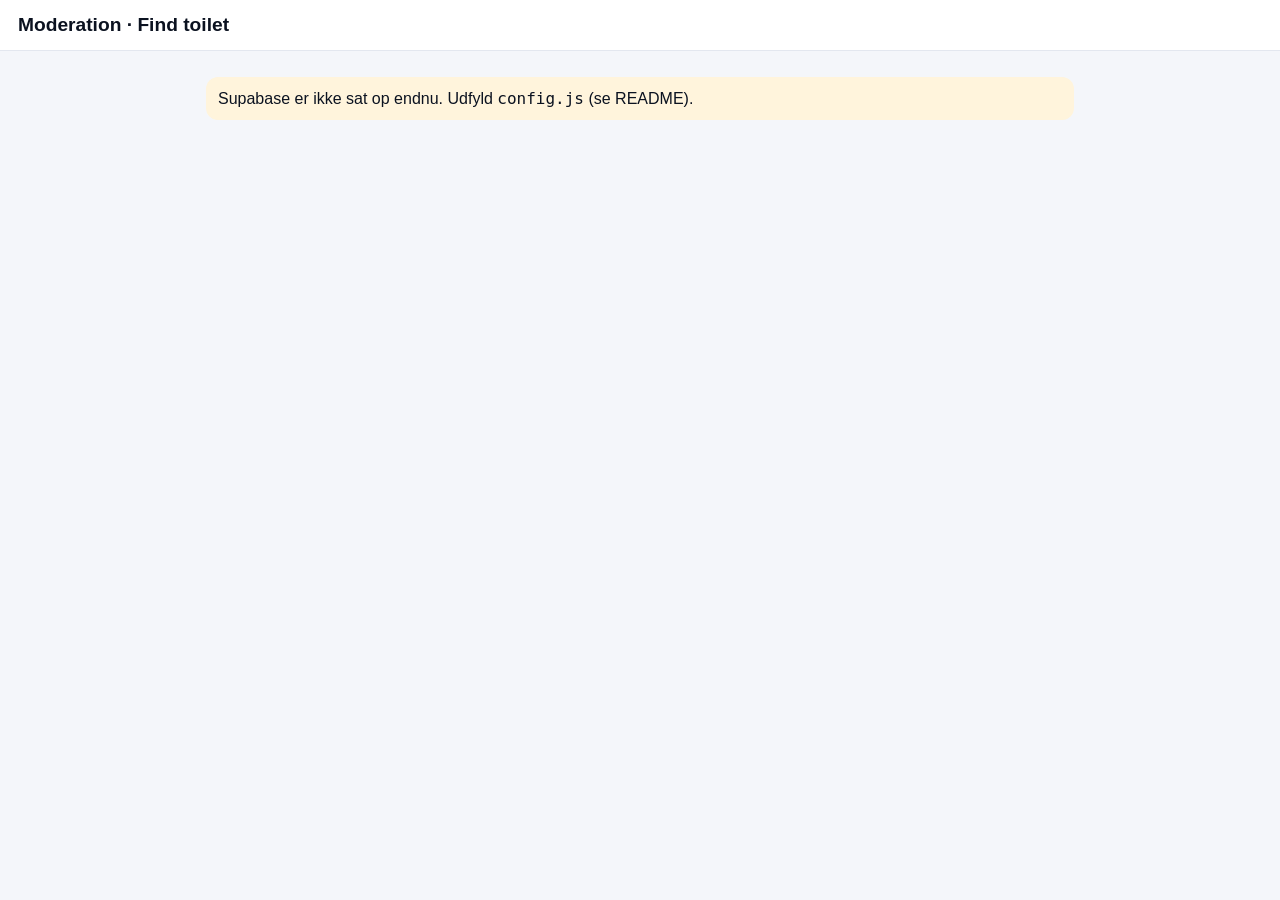
<file: moderation.html>
<!doctype html>
<html lang="da">
<head>
<meta charset="utf-8">
<meta name="viewport" content="width=device-width, initial-scale=1">
<meta name="robots" content="noindex,nofollow">
<title>Moderation – Find toilet</title>
<style>
:root{--pri:#1652f0;--ink:#0b1220;--muted:#4f5a6e;--line:#e3e7ef;--soft:#f4f6fa;--ok:#0d8a4c;--bad:#b42318}
*{box-sizing:border-box}body{margin:0;font-family:-apple-system,"Inter","Segoe UI",Roboto,sans-serif;color:var(--ink);background:var(--soft);font-size:16px}
header{background:#fff;border-bottom:1px solid var(--line);padding:14px 18px;display:flex;justify-content:space-between;align-items:center;position:sticky;top:0;z-index:2}
h1{font-size:1.2rem;margin:0}main{max-width:900px;margin:0 auto;padding:16px}
.card{background:#fff;border:1px solid var(--line);border-radius:16px;padding:16px;margin:12px 0}
button,input{font:inherit}button{min-height:44px;padding:0 16px;border-radius:12px;border:1.5px solid var(--line);background:#fff;font-weight:700;cursor:pointer}
button.pri{background:var(--pri);color:#fff;border-color:var(--pri)}button.ok{background:var(--ok);color:#fff;border-color:var(--ok)}button.bad{color:var(--bad);border-color:#f1c4bf}
input{width:100%;min-height:46px;border:1.5px solid var(--line);border-radius:12px;padding:0 12px;margin:4px 0 12px}
.tabs{display:flex;gap:6px;margin:8px 0}.tabs button[aria-selected=true]{background:var(--ink);color:#fff;border-color:var(--ink)}
.item{display:grid;grid-template-columns:160px 1fr;gap:14px;align-items:start}.item img{width:160px;height:160px;object-fit:cover;border-radius:12px;background:var(--soft)}
.item.txt{grid-template-columns:1fr}.meta{color:var(--muted);font-size:.9rem}.acts{display:flex;gap:8px;flex-wrap:wrap;margin-top:10px}
.stars{color:#f5a623;font-size:1.2rem;letter-spacing:2px}.empty{color:var(--muted);text-align:center;padding:30px}
.msg{padding:12px;border-radius:12px;background:#fff4dc;margin:10px 0}
</style>
</head>
<body>
<header><h1>Moderation · Find toilet</h1><button id="out" hidden>Log ud</button></header>
<main>
  <div id="cfg" class="msg" hidden>Supabase er ikke sat op endnu. Udfyld <code>config.js</code> (se README).</div>
  <section id="login" class="card" hidden>
    <h2>Log ind</h2><p class="meta">Brug den moderator-bruger, du har oprettet i Supabase (Authentication → Users).</p>
    <form id="lf"><label>E-mail<input id="em" type="email" autocomplete="username" required></label>
    <label>Adgangskode<input id="pw" type="password" autocomplete="current-password" required></label>
    <button class="pri" type="submit">Log ind</button></form><div id="lerr" class="msg" hidden></div>
  </section>
  <section id="app" hidden>
    <div class="tabs" role="tablist"><button role="tab" data-v="pending" aria-selected="true">Venter</button><button role="tab" data-v="approved" aria-selected="false">Godkendt</button><button role="tab" data-v="rejected" aria-selected="false">Afvist</button></div>
    <h2>Billeder <span id="np" class="meta"></span></h2><div id="photos"></div>
    <h2>Kommentarer <span id="nc" class="meta"></span></h2><div id="comments"></div>
  </section>
</main>
<script src="config.js"></script>
<script src="data/toiletter.js"></script>
<script>
(function () {
  'use strict';
  const C = window.TOILET_CONFIG || {}, U = String(C.supabaseUrl || '').replace(/\/+$/, ''), K = C.supabaseAnonKey || '';
  const $ = id => document.getElementById(id), esc = s => String(s == null ? '' : s).replace(/[&<>"']/g, c => ({ '&': '&amp;', '<': '&lt;', '>': '&gt;', '"': '&quot;', "'": '&#39;' }[c]));
  const NAMES = new Map((window.TOILET_DATA ? TOILET_DATA.features : []).map(f => [f.properties.id, f.properties.name + (f.properties.address ? ', ' + f.properties.address : '')]));
  if (!U || !K) { $('cfg').hidden = false; return; }
  let tok = JSON.parse(sessionStorage.getItem('mod_tok') || 'null'), view = 'pending';
  const H = x => Object.assign({ apikey: K, Authorization: 'Bearer ' + (tok ? tok.access_token : K) }, x || {});
  async function api(path, opt) { const r = await fetch(U + path, Object.assign({}, opt, { headers: H((opt || {}).headers) })); if (r.status === 401) { logout(); throw new Error('Logget ud'); } if (!r.ok) throw new Error(r.status + ' ' + await r.text()); return r.status === 204 ? null : r.json(); }
  function logout() { tok = null; sessionStorage.removeItem('mod_tok'); show(); }
  function show() { $('login').hidden = !!tok; $('app').hidden = !tok; $('out').hidden = !tok; if (tok) load(); }
  $('lf').addEventListener('submit', async e => {
    e.preventDefault(); $('lerr').hidden = true;
    try {
      const r = await fetch(U + '/auth/v1/token?grant_type=password', { method: 'POST', headers: { apikey: K, 'Content-Type': 'application/json' }, body: JSON.stringify({ email: $('em').value, password: $('pw').value }) });
      const j = await r.json(); if (!r.ok) throw new Error(j.error_description || j.msg || 'Forkert e-mail eller adgangskode');
      tok = j; sessionStorage.setItem('mod_tok', JSON.stringify({ access_token: j.access_token }));
      const me = await api('/rest/v1/moderators?select=user_id'); if (!me.length) { $('lerr').textContent = 'Brugeren er ikke moderator. Kør insert-linjen nederst i migration.sql.'; $('lerr').hidden = false; tok = null; sessionStorage.removeItem('mod_tok'); return; }
      show();
    } catch (err) { $('lerr').textContent = err.message; $('lerr').hidden = false; }
  });
  $('out').onclick = logout;
  document.querySelectorAll('[data-v]').forEach(b => b.onclick = () => { view = b.dataset.v; document.querySelectorAll('[data-v]').forEach(x => x.setAttribute('aria-selected', x === b)); load(); });
  async function img(path) { const r = await fetch(U + '/storage/v1/object/authenticated/toilet-photos/' + path, { headers: H() }); return r.ok ? URL.createObjectURL(await r.blob()) : ''; }
  const when = d => new Date(d).toLocaleString('da-DK', { dateStyle: 'medium', timeStyle: 'short' });
  const acts = (kind, id, path) => `<div class="acts">${view !== 'approved' ? `<button class="ok" data-act="approved" data-k="${kind}" data-id="${id}">Godkend</button>` : ''}${view !== 'rejected' ? `<button class="bad" data-act="rejected" data-k="${kind}" data-id="${id}">Afvis</button>` : ''}<button class="bad" data-act="delete" data-k="${kind}" data-id="${id}" data-path="${esc(path || '')}">Slet helt</button></div>`;
  async function load() {
    const ph = await api(`/rest/v1/photos?select=id,toilet_id,path,width,height,created_at&status=eq.${view}&order=created_at.asc&limit=50`);
    const cm = await api(`/rest/v1/ratings?select=id,toilet_id,stars,comment,created_at&status=eq.${view}&comment=not.is.null&order=created_at.asc&limit=100`);
    $('np').textContent = '(' + ph.length + ')'; $('nc').textContent = '(' + cm.length + ')';
    $('photos').innerHTML = ph.length ? ph.map(p => `<div class="card item" data-row="p${p.id}"><img alt="Indsendt billede" data-src="${esc(p.path)}"><div><b>${esc(NAMES.get(p.toilet_id) || 'Toilet #' + p.toilet_id)}</b><div class="meta">${when(p.created_at)} · ${p.width}×${p.height}</div>${acts('photos', p.id, p.path)}</div></div>`).join('') : '<div class="empty">Ingen billeder her.</div>';
    $('comments').innerHTML = cm.length ? cm.map(c => `<div class="card item txt" data-row="r${c.id}"><div><span class="stars">${'★'.repeat(c.stars)}${'☆'.repeat(5 - c.stars)}</span> <b>${esc(NAMES.get(c.toilet_id) || 'Toilet #' + c.toilet_id)}</b></div><p>${esc(c.comment)}</p><div class="meta">${when(c.created_at)}</div>${acts('ratings', c.id)}</div>`).join('') : '<div class="empty">Ingen kommentarer her.</div>';
    document.querySelectorAll('img[data-src]').forEach(async im => { im.src = await img(im.dataset.src); });
  }
  document.addEventListener('click', async e => {
    const b = e.target.closest('[data-act]'); if (!b) return;
    const { act, k, id, path } = b.dataset; b.disabled = true;
    try {
      if (act === 'delete') {
        if (!confirm('Slet helt? Det kan ikke fortrydes.')) { b.disabled = false; return; }
        if (k === 'photos' && path) await fetch(U + '/storage/v1/object/toilet-photos/' + path, { method: 'DELETE', headers: H() });
        await api(`/rest/v1/${k}?id=eq.${id}`, { method: 'DELETE' });
      } else await api(`/rest/v1/${k}?id=eq.${id}`, { method: 'PATCH', headers: { 'Content-Type': 'application/json', Prefer: 'return=minimal' }, body: JSON.stringify({ status: act }) });
      const row = document.querySelector(`[data-row="${k === 'photos' ? 'p' : 'r'}${id}"]`); if (row) row.remove();
    } catch (err) { alert('Fejl: ' + err.message); b.disabled = false; }
  });
  show();
})();
</script>
</body>
</html>
</file>
